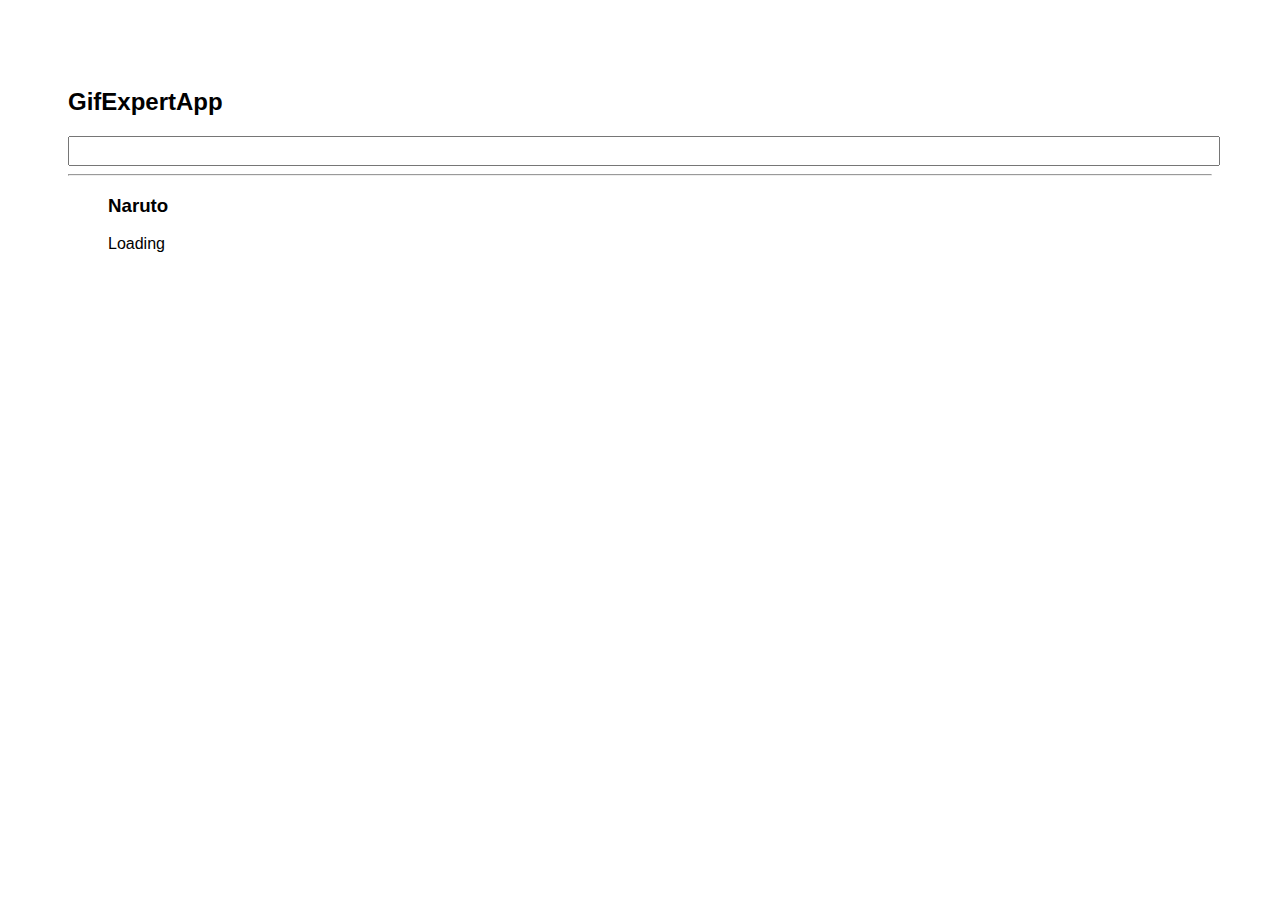
<file: docs/index.html>
<!DOCTYPE html>
<html lang="en">
  <head>
    <meta charset="utf-8" />
    <link rel="icon" href="./favicon.ico" />
    <meta name="viewport" content="width=device-width,initial-scale=1" />
    <meta name="theme-color" content="#000000" />
    <meta
      name="description"
      content="Web site created using create-react-app"
    />
    <link rel="apple-touch-icon" href="./logo192.png" />
    <link rel="manifest" href="./manifest.json" />
    <link
      rel="stylesheet"
      href="https://cdnjs.cloudflare.com/ajax/libs/animate.css/4.0.0/animate.min.css"
    />
    <title>Expert App</title>
    <link href="./static/css/main.03a96cbb.chunk.css" rel="stylesheet" />
  </head>
  <body>
    <noscript>You need to enable JavaScript to run this app.</noscript>
    <div id="root"></div>
    <script>
      !(function (e) {
        function r(r) {
          for (
            var n, p, f = r[0], i = r[1], l = r[2], c = 0, s = [];
            c < f.length;
            c++
          )
            (p = f[c]),
              Object.prototype.hasOwnProperty.call(o, p) &&
                o[p] &&
                s.push(o[p][0]),
              (o[p] = 0);
          for (n in i)
            Object.prototype.hasOwnProperty.call(i, n) && (e[n] = i[n]);
          for (a && a(r); s.length; ) s.shift()();
          return u.push.apply(u, l || []), t();
        }
        function t() {
          for (var e, r = 0; r < u.length; r++) {
            for (var t = u[r], n = !0, f = 1; f < t.length; f++) {
              var i = t[f];
              0 !== o[i] && (n = !1);
            }
            n && (u.splice(r--, 1), (e = p((p.s = t[0]))));
          }
          return e;
        }
        var n = {},
          o = { 1: 0 },
          u = [];
        function p(r) {
          if (n[r]) return n[r].exports;
          var t = (n[r] = { i: r, l: !1, exports: {} });
          return e[r].call(t.exports, t, t.exports, p), (t.l = !0), t.exports;
        }
        (p.m = e),
          (p.c = n),
          (p.d = function (e, r, t) {
            p.o(e, r) ||
              Object.defineProperty(e, r, { enumerable: !0, get: t });
          }),
          (p.r = function (e) {
            "undefined" != typeof Symbol &&
              Symbol.toStringTag &&
              Object.defineProperty(e, Symbol.toStringTag, { value: "Module" }),
              Object.defineProperty(e, "__esModule", { value: !0 });
          }),
          (p.t = function (e, r) {
            if ((1 & r && (e = p(e)), 8 & r)) return e;
            if (4 & r && "object" == typeof e && e && e.__esModule) return e;
            var t = Object.create(null);
            if (
              (p.r(t),
              Object.defineProperty(t, "default", { enumerable: !0, value: e }),
              2 & r && "string" != typeof e)
            )
              for (var n in e)
                p.d(
                  t,
                  n,
                  function (r) {
                    return e[r];
                  }.bind(null, n)
                );
            return t;
          }),
          (p.n = function (e) {
            var r =
              e && e.__esModule
                ? function () {
                    return e.default;
                  }
                : function () {
                    return e;
                  };
            return p.d(r, "a", r), r;
          }),
          (p.o = function (e, r) {
            return Object.prototype.hasOwnProperty.call(e, r);
          }),
          (p.p = "/");
        var f = (this["webpackJsonpgif-expert-app"] =
            this["webpackJsonpgif-expert-app"] || []),
          i = f.push.bind(f);
        (f.push = r), (f = f.slice());
        for (var l = 0; l < f.length; l++) r(f[l]);
        var a = i;
        t();
      })([]);
    </script>
    <script src="./static/js/2.637c77a8.chunk.js"></script>
    <script src="./static/js/main.40479ba3.chunk.js"></script>
  </body>
</html>
</file>
<file: docs/static/css/main.03a96cbb.chunk.css>
*{font-family:Arial,Helvetica,sans-serif}body{padding:60px}input{font-size:1.3rem;width:100%;color:grey}.card{align-content:center;border:1px solid grey;border-radius:6px;overflow:hidden;margin-bottom:10px}.card p{padding:5px;text-align:center}.card img{max-height:170px}.card-grid{display:flex;flex-direction:row;flex-wrap:wrap}
/*# sourceMappingURL=main.03a96cbb.chunk.css.map */
</file>
